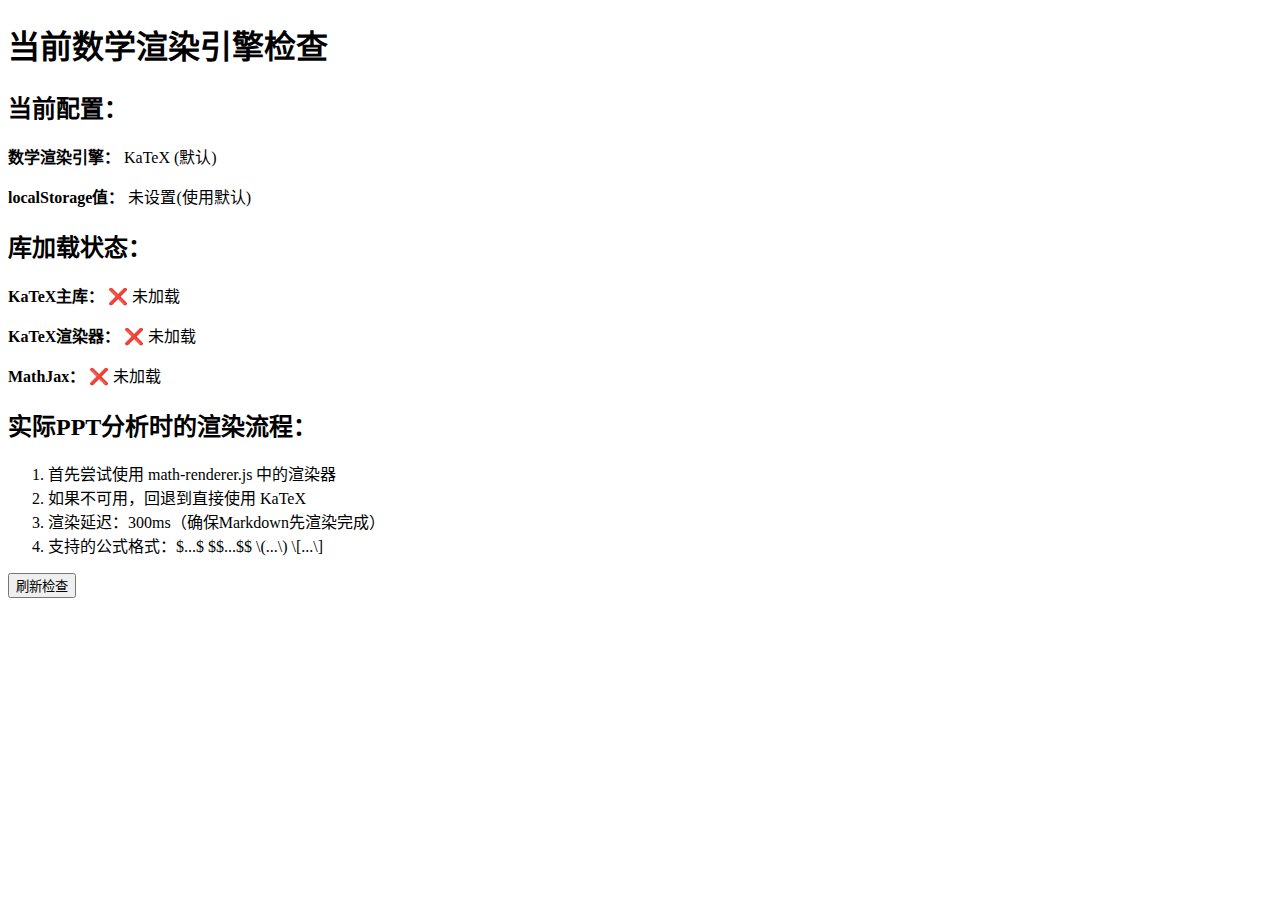
<file: templates/check_math_engine.html>
<!DOCTYPE html>
<html lang="zh-CN">
<head>
    <meta charset="UTF-8">
    <title>检查当前数学渲染引擎</title>
</head>
<body>
    <h1>当前数学渲染引擎检查</h1>
    <div id="result"></div>
    
    <script>
        const mathEngine = localStorage.getItem('mathEngine') || 'KaTeX (默认)';
        const resultDiv = document.getElementById('result');
        
        resultDiv.innerHTML = `
            <h2>当前配置：</h2>
            <p><strong>数学渲染引擎：</strong> ${mathEngine}</p>
            <p><strong>localStorage值：</strong> ${localStorage.getItem('mathEngine') || '未设置(使用默认)'}</p>
            
            <h2>库加载状态：</h2>
            <p><strong>KaTeX主库：</strong> ${typeof katex !== 'undefined' ? '✅ 已加载' : '❌ 未加载'}</p>
            <p><strong>KaTeX渲染器：</strong> ${typeof renderMathInElement !== 'undefined' ? '✅ 已加载' : '❌ 未加载'}</p>
            <p><strong>MathJax：</strong> ${typeof MathJax !== 'undefined' ? '✅ 已加载' : '❌ 未加载'}</p>
            
            <h2>实际PPT分析时的渲染流程：</h2>
            <ol>
                <li>首先尝试使用 math-renderer.js 中的渲染器</li>
                <li>如果不可用，回退到直接使用 KaTeX</li>
                <li>渲染延迟：300ms（确保Markdown先渲染完成）</li>
                <li>支持的公式格式：$...$ $$...$$ \\(...\\) \\[...\\]</li>
            </ol>
            
            <button onclick="location.reload()">刷新检查</button>
        `;
    </script>
</body>
</html>
</file>
